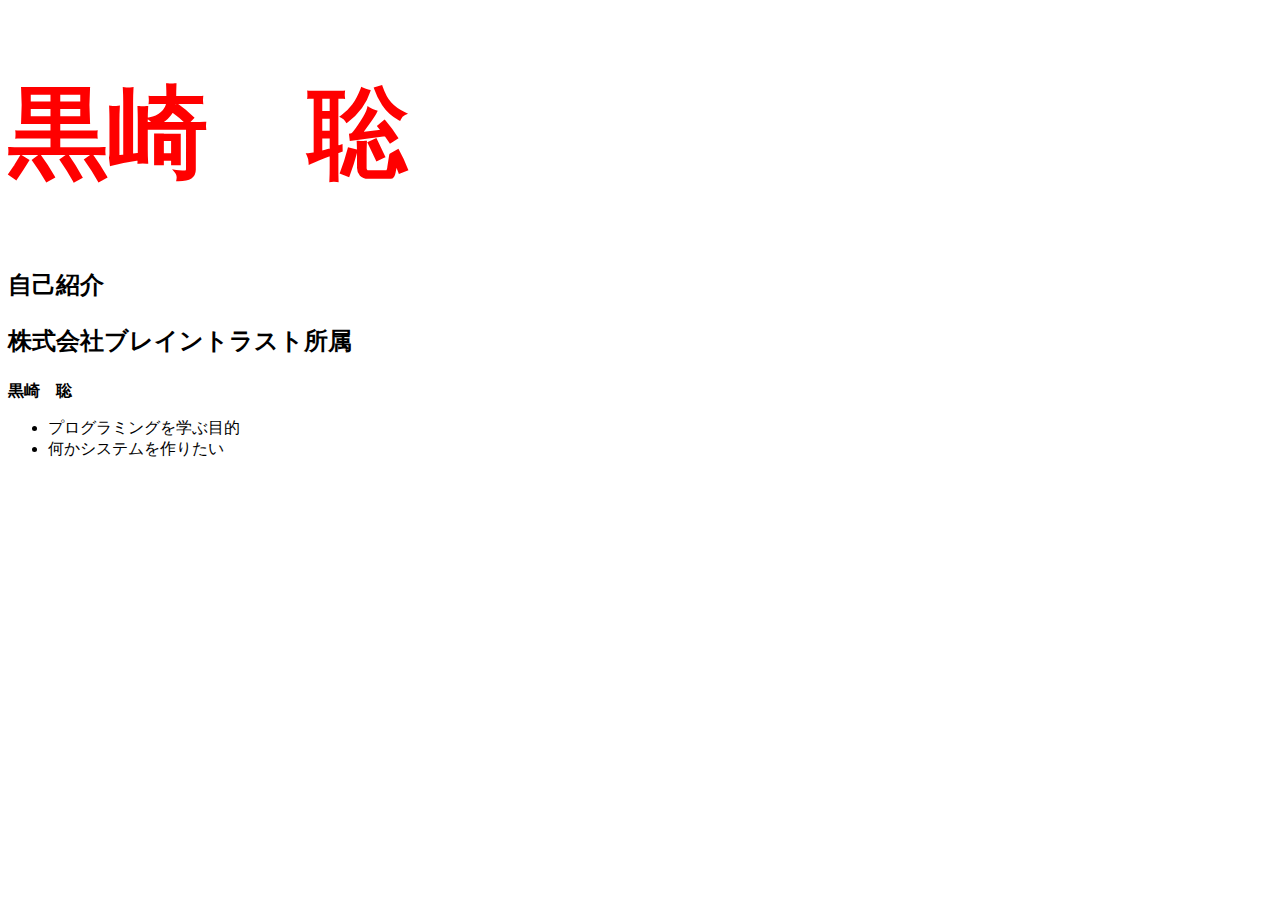
<file: lesson/index.html>
<!doctype html>
<html lang="ja">
    <head>
       <meta charset="UTF-8">
       <title>自己紹介</title>
       <style>
       h1{
           color: red;
           font-size: 100px;
       }
       
       h2{
       　   font-size: 100px
       }
       </style>
    </head>
    <body>

    <h1>
    黒崎　聡
    </h1>
    <h2>
    自己紹介
    <p>
    株式会社ブレイントラスト所属
    </p>
    </h2>
    <p>
    <strong>黒崎　聡</strong>
    <ul>
    <li>プログラミングを学ぶ目的</li>
    <li>何かシステムを作りたい</li>
    </ul>
    </p>
    
    </body>
</html>
</file>
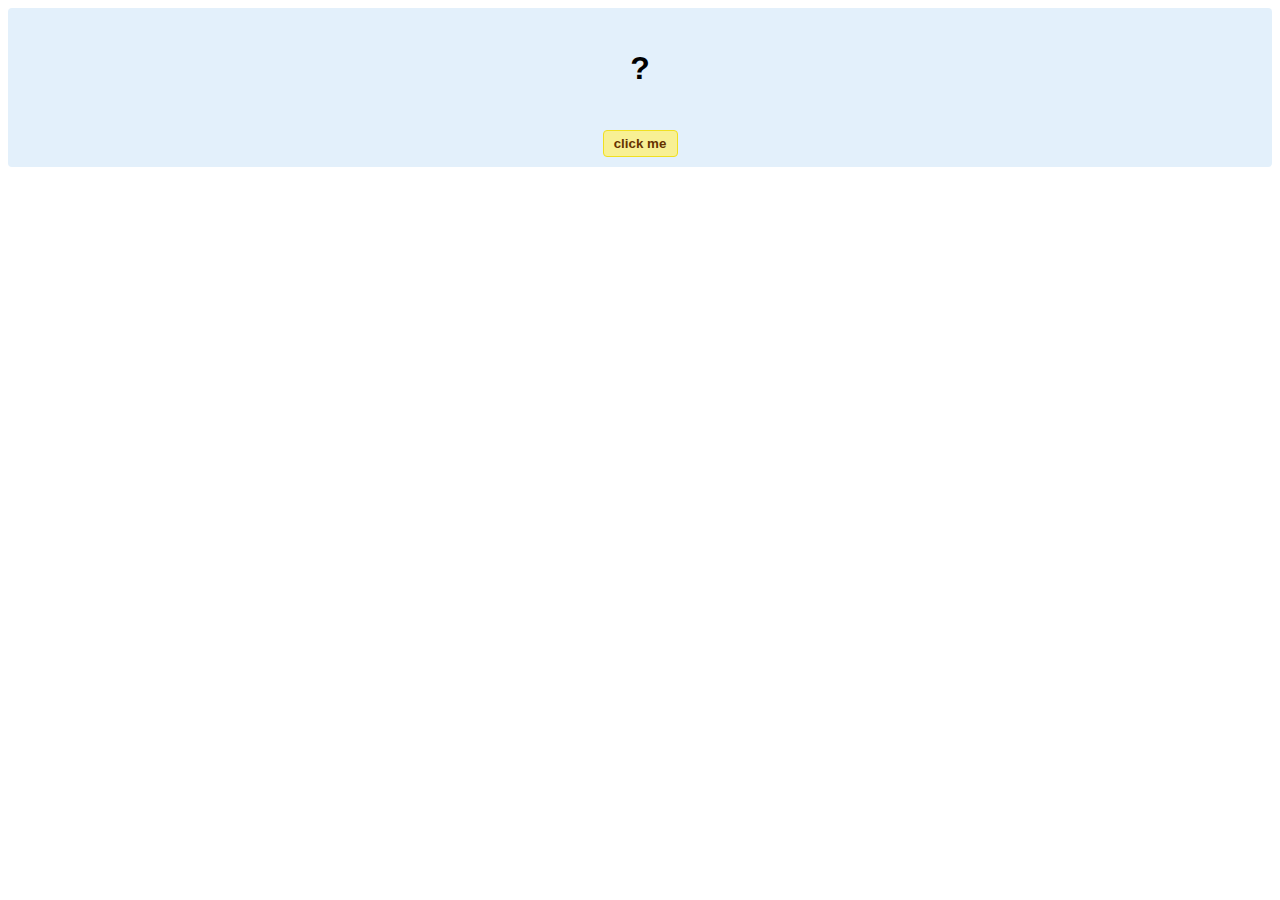
<file: hello-world.html>
<!DOCTYPE html>
<!-- HTML5 Hello world by kirupa - http://www.kirupa.com/html5/getting_your_feet_wet_html5_pg1.htm -->
<html lang="en-us">

<head>
<meta charset="utf-8">
<title>Hello...</title>
<style type="text/css">
#mainContent {
	font-family: Arial, Helvetica, sans-serif;
	font-size: xx-large;
	font-weight: bold;
	background-color: #E3F0FB;
	border-radius: 4px;
	padding: 10px;
	text-align: center;
}
.buttonStyle {
	border-radius: 4px;
	border: thin solid #F0E020;
	padding: 5px;
	background-color: #F8F094;
	font-family: "Segoe UI", Tahoma, Geneva, Verdana, sans-serif;
	font-weight: bold;
	color: #663300;
	width: 75px;
}

.buttonStyle:hover {
	border: thin solid #FFCC00;
	background-color: #FCF9D6;
	color: #996633;
	cursor: pointer;
}
.buttonStyle:active {
	border: thin solid #99CC00;
	background-color: #F5FFD2;
	color: #669900;
	cursor: pointer;
}

</style>
</head>

<body>
<div id="mainContent">
<p id="helloText">?</p>
<button id="clickButton" class="buttonStyle">click me</button>
</div>
<script> 
var myButton = document.getElementById("clickButton");
var myText = document.getElementById("helloText");

myButton.addEventListener('click', doSomething, false)

function doSomething() {
	myText.textContent = "hello, world!";
}
</script>

</body>
</html>
</file>
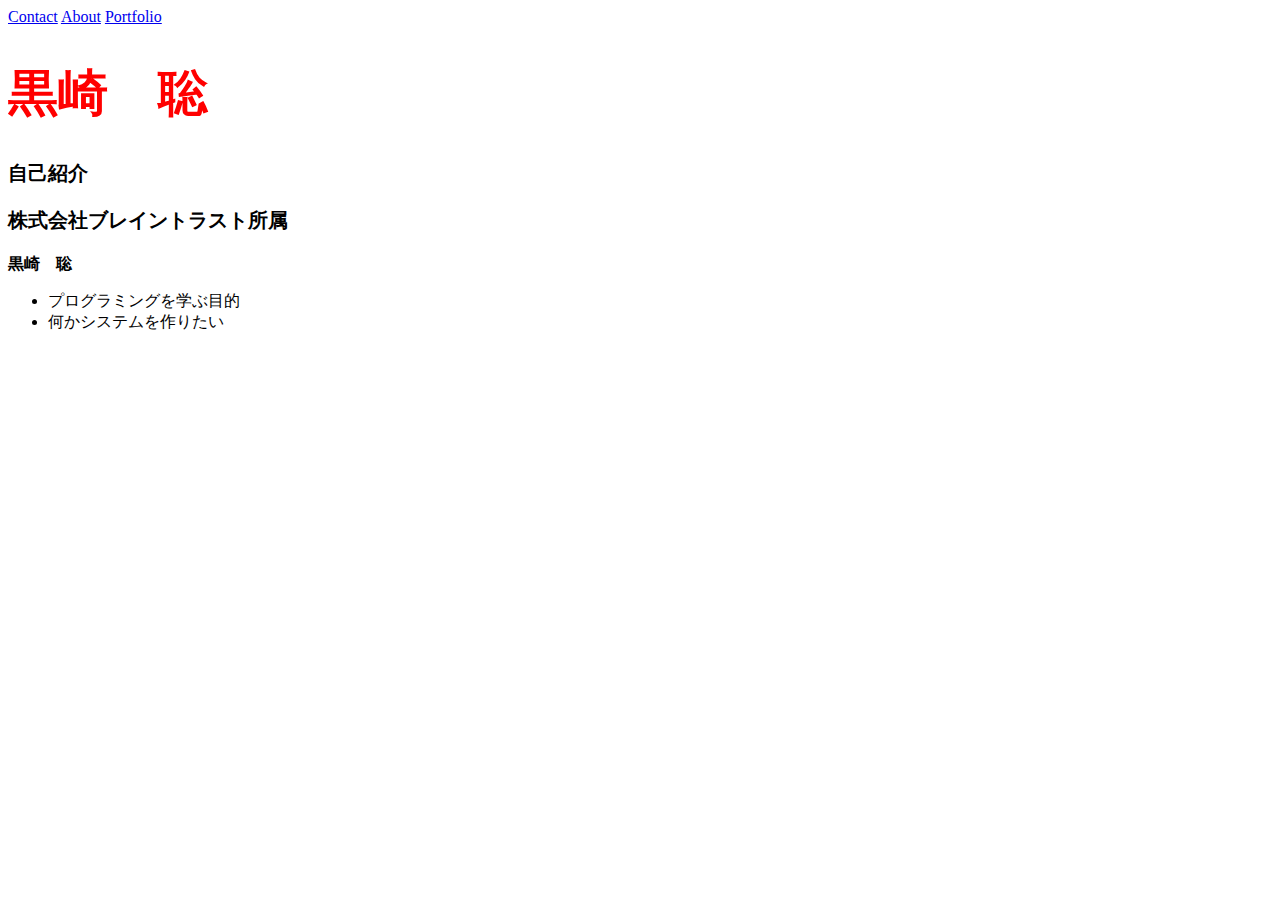
<file: lesson/index2.html>
<!doctype html>
<html lang="ja">
    <head>
    <meta charset="UTF-8">
       <title>自己紹介</title>
       <link rel="stylesheet"type="text/css"href="index.css">
    </head>
    <body>
        <a href=index3.html>Contact</a>
        <a href=index2.html>About</a>
        <a href=index4.html>Portfolio</a>
    <h1>
    黒崎　聡
    </h1>
    <h2>
    自己紹介
    <p>
    株式会社ブレイントラスト所属
    </p>
    </h2>
    <p>
    <strong>黒崎　聡</strong>
    <ul>
    <li>プログラミングを学ぶ目的</li>
    <li>何かシステムを作りたい</li>
    </ul>
    </p>
 
    </body>
</html>
</file>
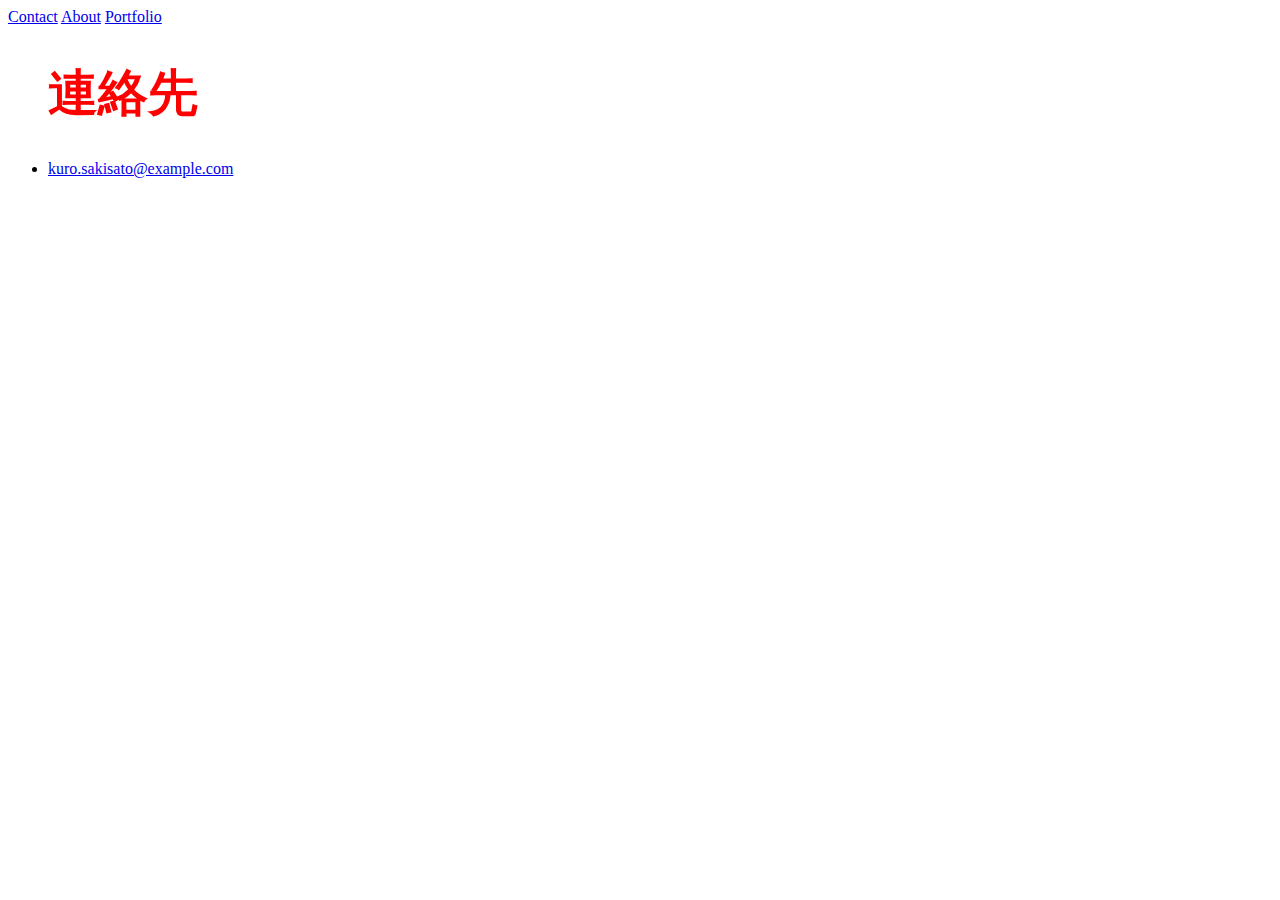
<file: lesson/index3.html>
<!doctype html>
<html lang="ja">
    <head>
    <meta charset="UTF-8">
       <title>自己紹介</title>
       <link rel="stylesheet"type="text/css"href="index.css">
    </head>
    <body>
        <a href=index3.html>Contact</a>
        <a href=index2.html>About</a>
        <a href=index4.html>Portfolio</a>
    <p>
    <ul>
    <h1>連絡先</h1>
    <li><a href=kuro.sakisato@example.com >kuro.sakisato@example.com </a></li>
    </ul>
    </p>
    </body>
</html>
</file>
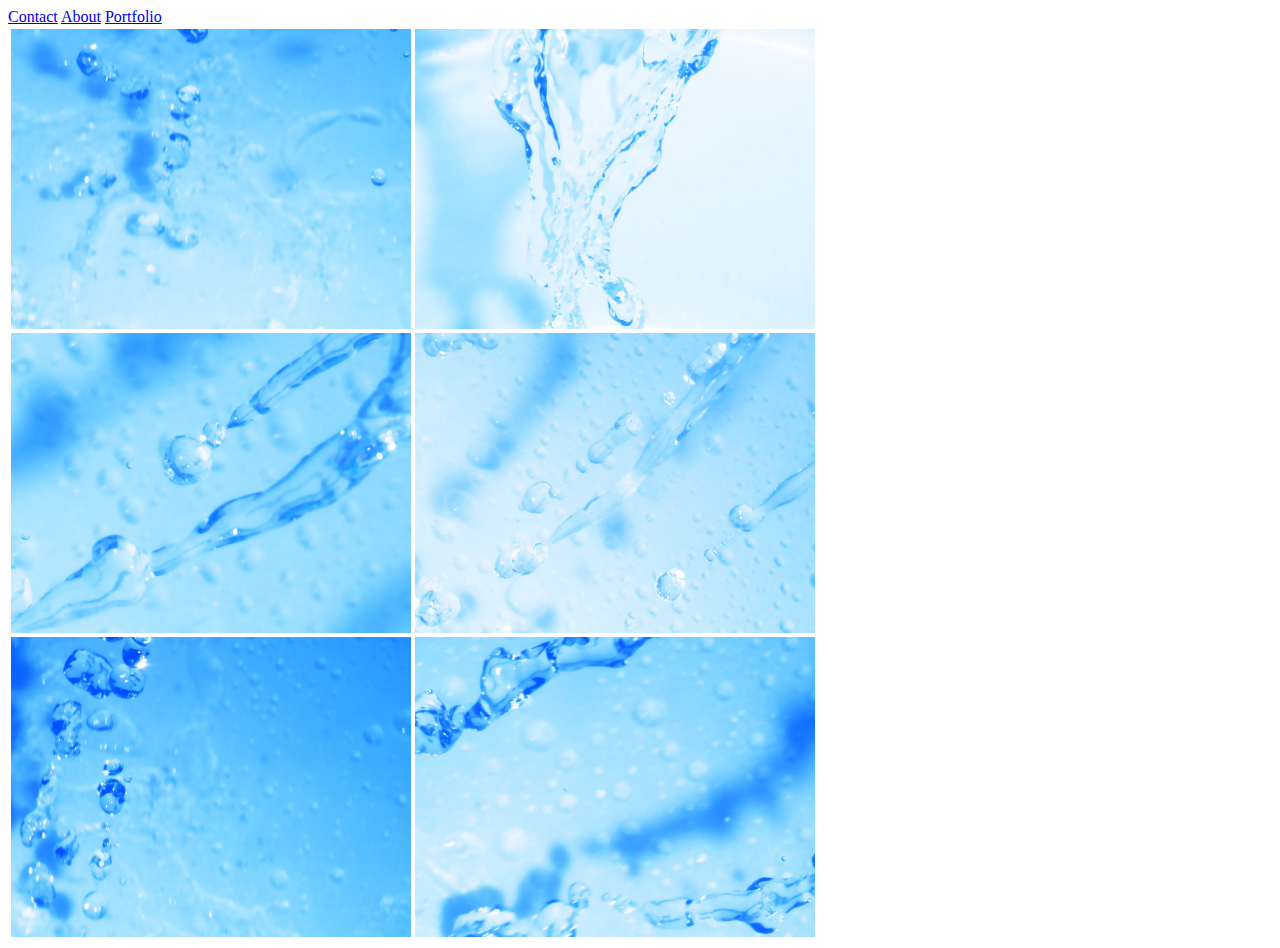
<file: lesson/index4.html>
<!doctype>
<html lang="ja">
    <head>
        <link rel="stylesheet"type="text/css"href="index.css">
        <title>Portfolio</title>
    </head>
        
    <body>
        <a href=index3.html>Contact</a>
        <a href=index2.html>About</a>
        <a href=index4.html>Portfolio</a>
        
        <table border="0">
            <tr>

                <td width="150"><img src="image/aff_data001.jpg"class="example1"></td>
                <td width="150"><img src="image/aff_data002.jpg"class="example1"></td>
            </tr>
                <td width="150"><img src="image/aff_data003.jpg"class="example1"></td>
                <td width="150"><img src="image/aff_data004.jpg"class="example1"></td>
            </tr> 
                <td width="150"><img src="image/aff_data005.jpg"class="example1"></td>
                <td width="150"><img src="image/aff_data008.jpg"class="example1"></td>
            </tr>
         </table>
    </body>
</html>
</file>
<file: lesson/index.css>
h1{
        color: red;
        font-size: 50px;
    }
       
    h2{
        font-size: 20px
    }
       
    img.example1{
       width: auto;
       max-height: 300px;
    }
</file>
